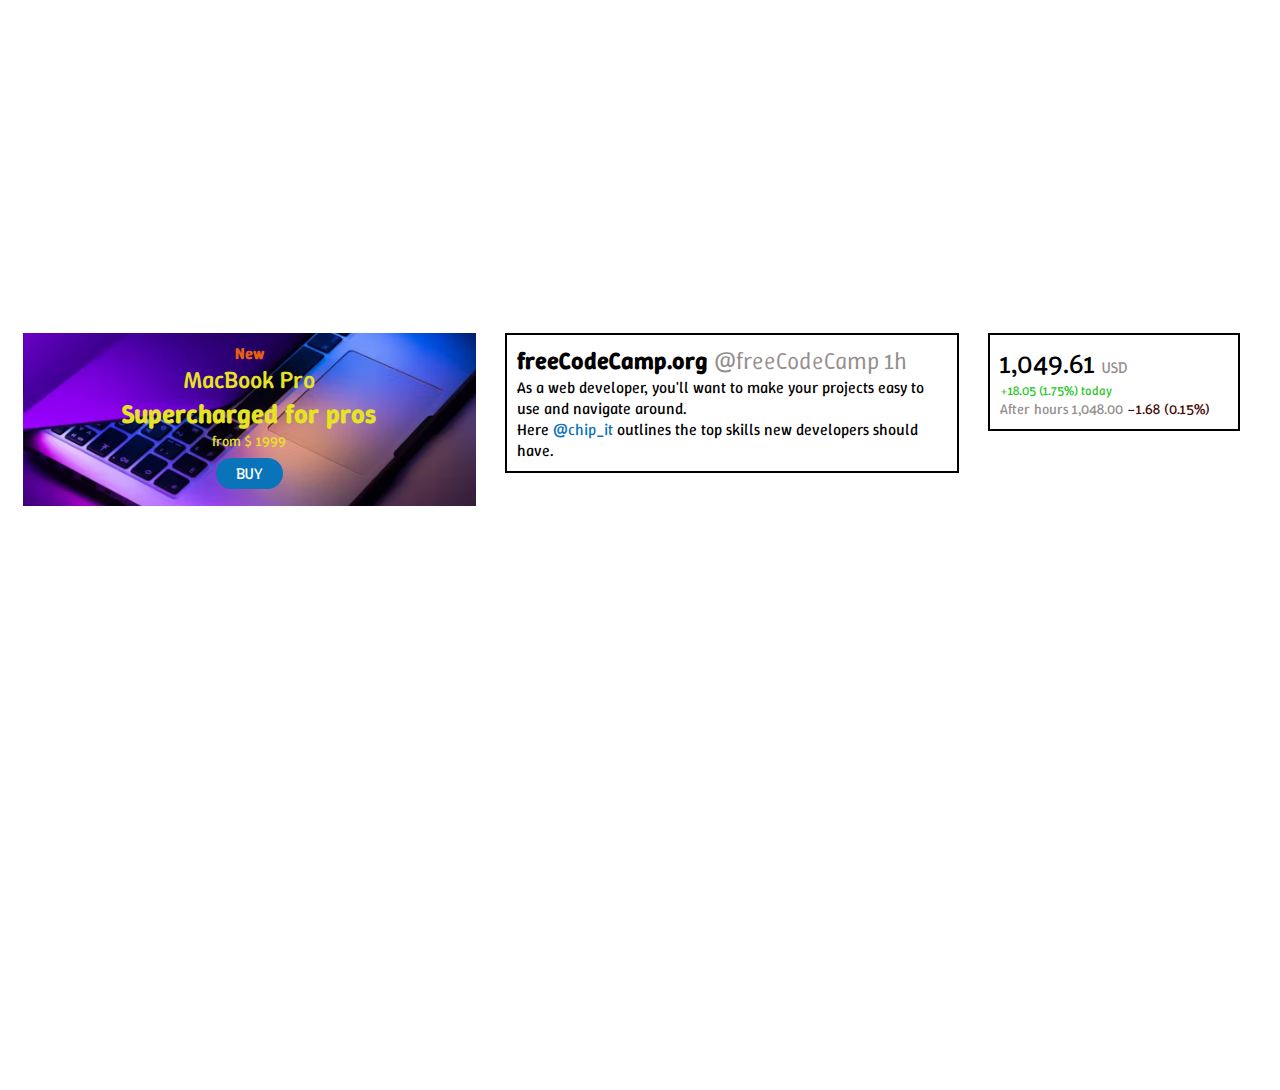
<file: index.html>
<!DOCTYPE html>
<html lang="en">
<head>
    <meta charset="UTF-8">
    <meta name="viewport" content="width=device-width, initial-scale=1.0">
    <title>Posts</title>
    <link rel="stylesheet" href="project04.css">
</head>
<body>
    <div class="main">
        <!-- -----------------macbook-------------- -->
        <div class="macbook">
            <p class="mac-stats">New</p>
<h1 class="mac-head">MacBook Pro</h1>
<h1 class="mac-con">Supercharged for pros</h1>
<h2 class="mac-price">from &dollar; 1999</h2>
<p class="mac-btn">BUY</p>

        </div>

        <!-- ------------------code------------- -->
        <div class="code">
<h1 class="code-head">freeCodeCamp.org <span class="code1-span">&commat;freeCodeCamp 1h</span></h1>
<p class="codep">As a web developer, you'll want to make your projects easy to use and navigate around.</p>
<p class="lastd">Here <a href="#">&commat;chip&UnderBar;it</a> outlines the top skills new developers should have. </p>

        </div>

        <!-- ------------usd--------------- -->
        <div class="usd">

            <h1 class="usd-head">1&comma;049.61 <span class="usd-span1">USD</span></h1>
          <p class="usd-stats">  &plus;18.05 &lpar;1.75&percnt;&rpar; today</p>
          <p class="usd-stats2">After hours 1&comma;048.00 <span class="usd-span2"> &minus;1.68 &lpar;0.15&percnt;&rpar; </span> </p>

        </div>
    </div>
</body>
</html>
</file>
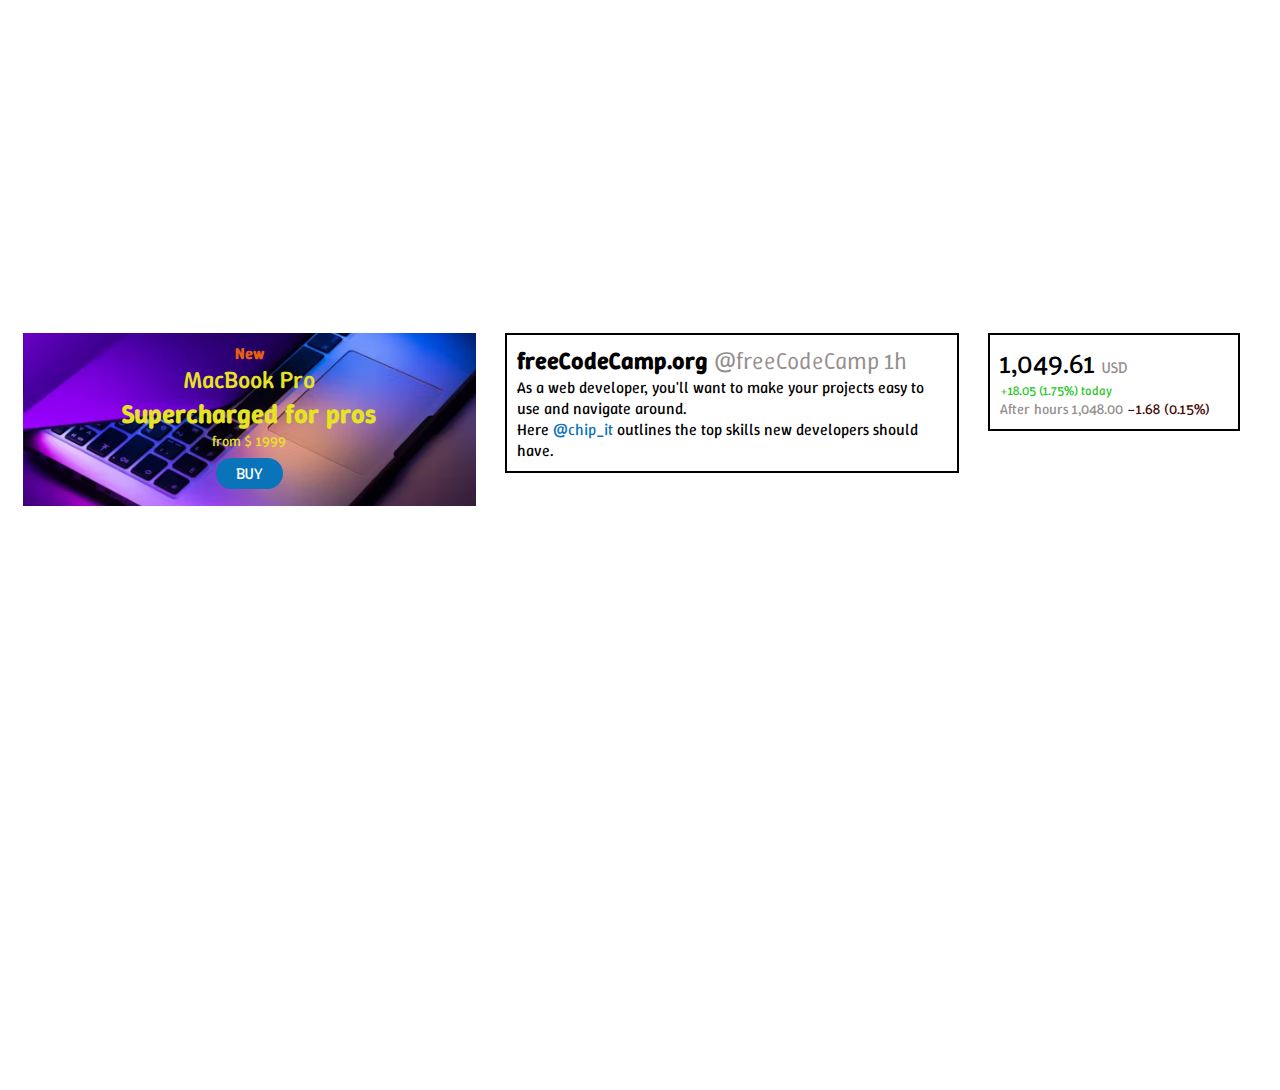
<file: project04.html>
<!DOCTYPE html>
<html lang="en">
<head>
    <meta charset="UTF-8">
    <meta name="viewport" content="width=device-width, initial-scale=1.0">
    <title>Posts</title>
    <link rel="stylesheet" href="project04.css">
</head>
<body>
    <div class="main">
        <!-- -----------------macbook-------------- -->
        <div class="macbook">
            <p class="mac-stats">New</p>
<h1 class="mac-head">MacBook Pro</h1>
<h1 class="mac-con">Supercharged for pros</h1>
<h2 class="mac-price">from &dollar; 1999</h2>
<p class="mac-btn">BUY</p>

        </div>

        <!-- ------------------code------------- -->
        <div class="code">
<h1 class="code-head">freeCodeCamp.org <span class="code1-span">&commat;freeCodeCamp 1h</span></h1>
<p class="codep">As a web developer, you'll want to make your projects easy to use and navigate around.</p>
<p class="lastd">Here <a href="#">&commat;chip&UnderBar;it</a> outlines the top skills new developers should have. </p>

        </div>

        <!-- ------------usd--------------- -->
        <div class="usd">

            <h1 class="usd-head">1&comma;049.61 <span class="usd-span1">USD</span></h1>
          <p class="usd-stats">  &plus;18.05 &lpar;1.75&percnt;&rpar; today</p>
          <p class="usd-stats2">After hours 1&comma;048.00 <span class="usd-span2"> &minus;1.68 &lpar;0.15&percnt;&rpar; </span> </p>

        </div>
    </div>
</body>
</html>
</file>
<file: project04.css>
@import url('https://fonts.googleapis.com/css2?family=Winky+Sans:ital,wght@0,300..900;1,300..900&display=swap');
*{
    margin:0;
    padding:0;
    box-sizing:border-box;
    font-family: "Winky Sans", sans-serif;
}

.main{
    height:50vh;
margin:25% 10px;
}

/* -------------for- macbook------------- */
.macbook{
    width:36%;
    display:inline-block;
    vertical-align:top;
    margin:1%;
    padding:10px;
    text-align: center;
background-image:url(lapto.avif);
    background-size:cover;
    background-position:center;
   z-index:-1;
   color:rgb(230, 227, 35);
}
.mac-stats{
   
    color:rgb(230, 96, 19);
    font-weight: 700;
}
.mac-head{
  
    font-size:1.5rem;
    font-weight:500;
    z-index:999;

}
.mac-con{
    font-size:1.65rem;
    
}
.mac-price{
    font-size:0.9rem;
    font-weight:400;
}
.mac-btn{
    background-color:rgb(10, 116, 187);
    display:inline-block;
    padding:5px 20px;
    margin:7px;
    color:white;
    border-radius:20px;
}
/* for---------code-0--------------- */
.code{
    width:36%;
    display:inline-block;
    vertical-align:top;
    border:2px solid black;
    margin:1%;
    padding:10px;
}
.code-head{
    font-size:1.5rem;
    font-weight:700px;
}
.code1-span{
    font-weight:300;
    color:rgb(149, 142, 142);
}
.lastd a{
    text-decoration:none;
    color:rgb(10, 116, 187)
   
}



/* for-----------usd-------------- */
.usd{
    width:20%;
    display:inline-block;
    vertical-align:top;
    border:2px solid black;
    margin:1%;
    padding:10px;
}
.usd-head{
    font-size:1.7rem;
    font-weight:400;
}
.usd-span1{
    font-size:1rem;
    color:rgb(149, 142, 142);
}
.usd-stats{
    font-size:0.8rem;
    color:rgb(41, 198, 41);
}
.usd-stats2{
    font-size:0.9rem;
    color:rgb(149, 142, 142)
}
.usd-span2{
    color:rgb(72, 8, 8);
}
</file>
